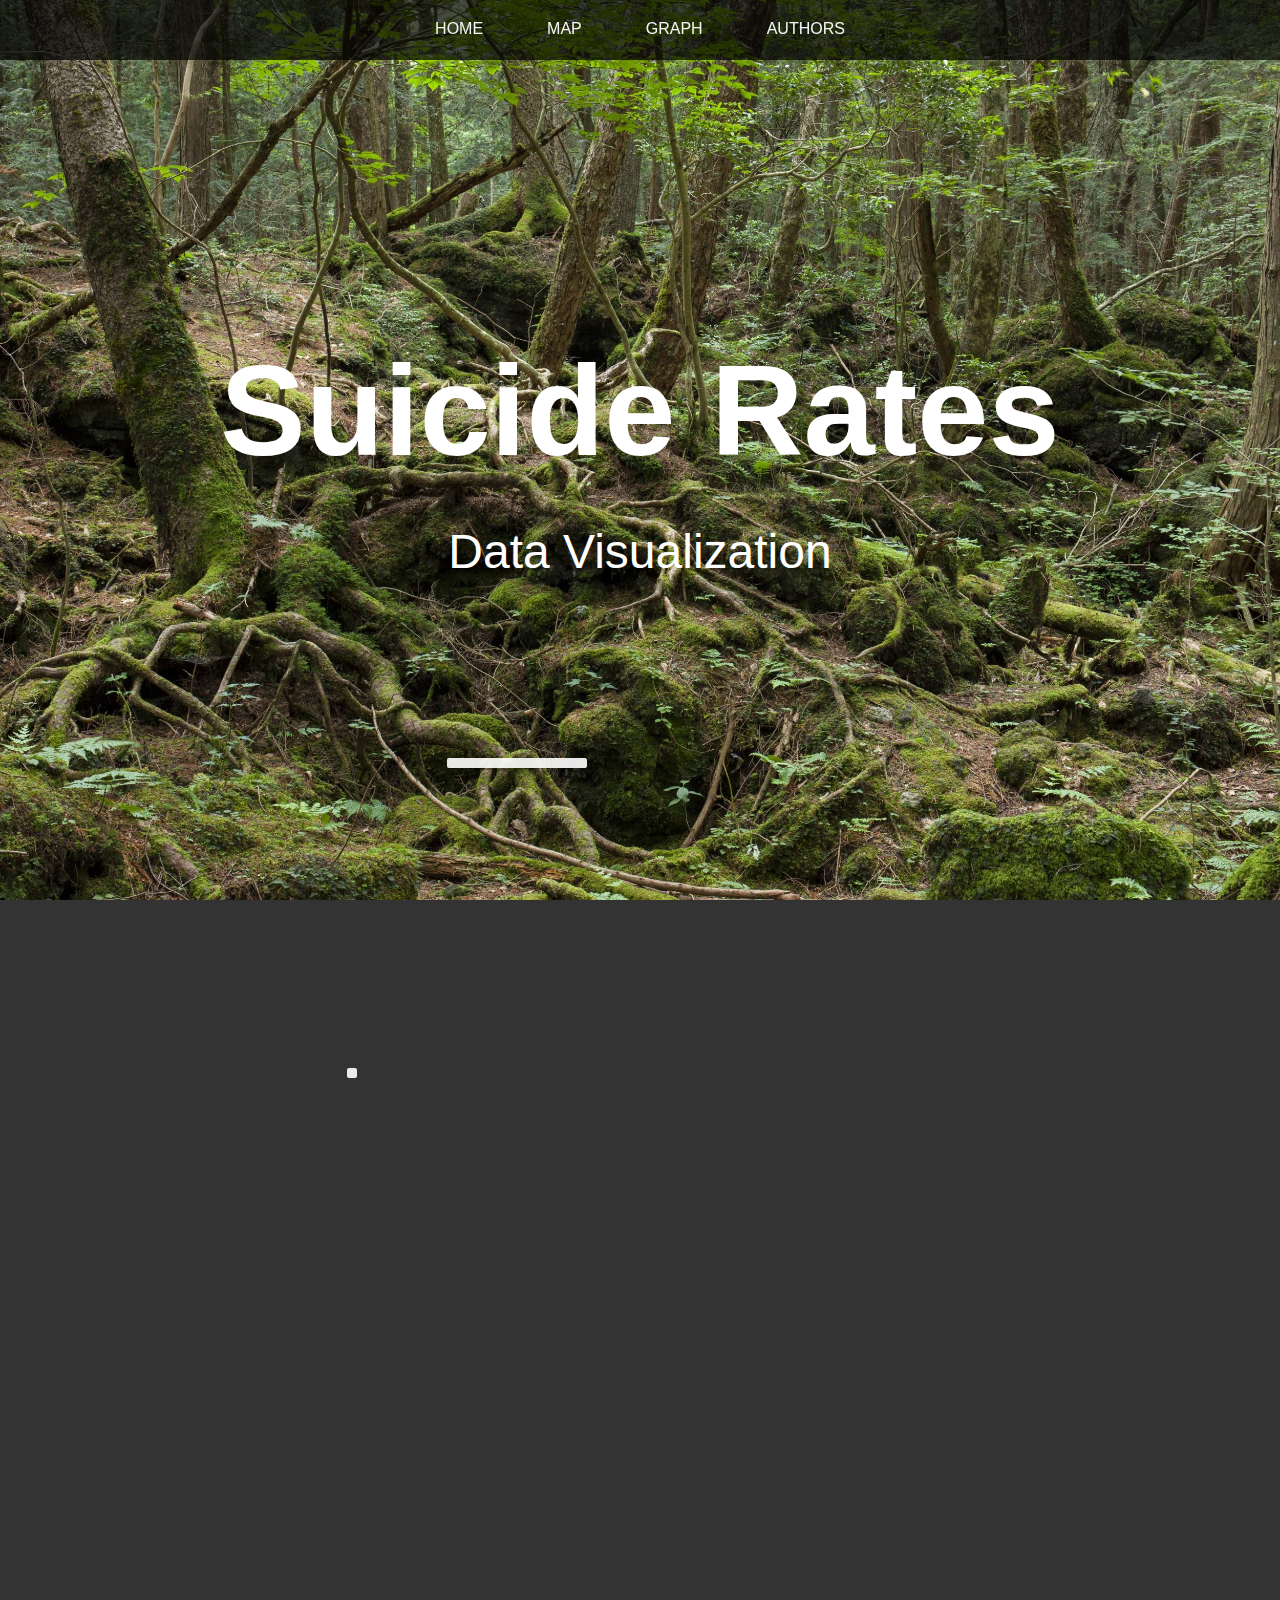
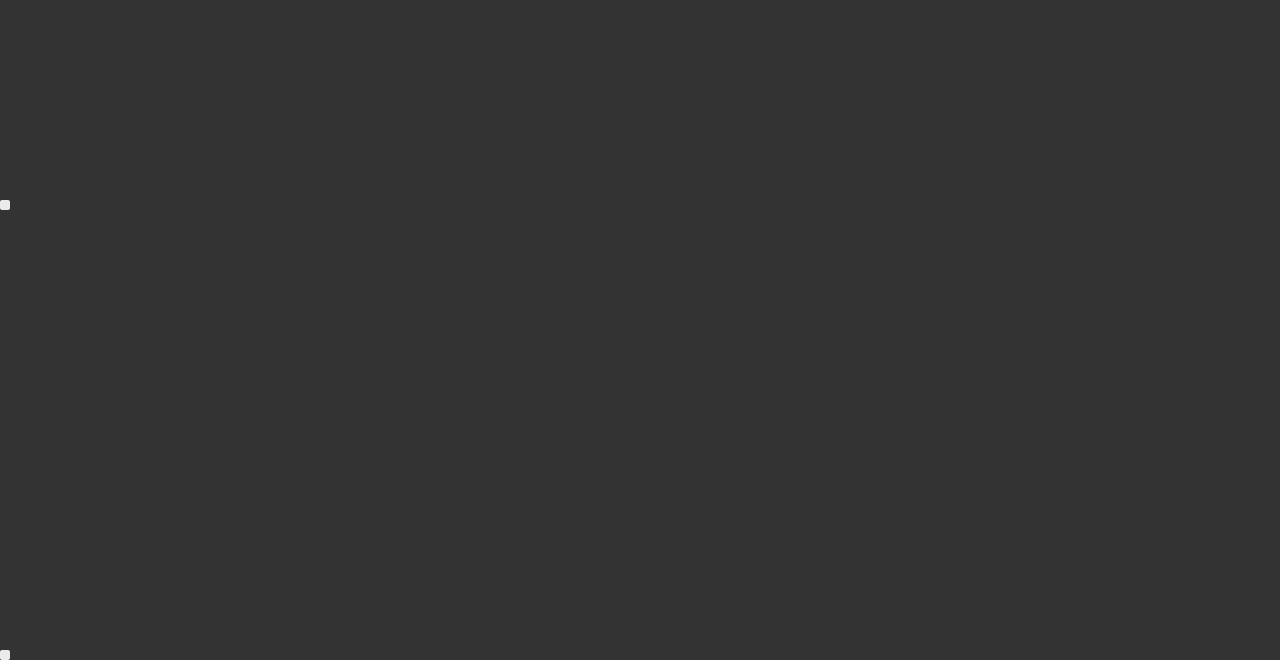
<file: index.html>
<!DOCTYPE html>
<html lang="en">
<head>
    <meta charset="UTF-8">
    <meta name="viewport" content="width=device-width, initial-scale=1.0">
    <title>Suicide Rates</title>
    <link rel="stylesheet" href="css/style.css">
    <link rel="stylesheet" href="css/filterStyles.css">
    <link rel="stylesheet" href="css/linechart.css">

    <script src="https://d3js.org/d3.v4.js"></script>
    <script src="https://d3js.org/d3-scale-chromatic.v1.min.js"></script>
    <script src="https://d3js.org/d3-geo-projection.v2.min.js"></script>

</head>
<body>
    <div class="container">
        <nav class="navbar">
          <ul>
            <li><a href="#home">Home</a></li>
            <li><a href="#map">Map</a></li>
            <li><a href="#graph">Graph</a></li>
            <li><a href="#authors">Authors</a></li>
          </ul>
        </nav>
        <section id="home" style="justify-content: center;text-align: center;flex-direction: column;">
          <h1 style="font-size:8rem;">Suicide Rates</h1>
          <p class="lead">Data Visualization</p>
        </section>
        <section id="map">
          
          <div style="margin-top: 120px;margin-left: 60px; float: left;width:20%;">
            
            <div class="slidecontainer">
              1985 <input style="width:64%" type="range" min="1985" max="2016" value="2000" class="slider" id="myRange"> 2016
            </div>
            <div style="margin-top: 20px" id="yearValue">Year = 2000</div>

            <li style="margin-top: 30px"><input type="checkbox" checked onchange="checkBox100k(this)">Show Per 100k</li>

              <!--AGE CHECKBOXES -->
            <div style="margin-top: 30px">
              <!--<button id="displayAge" onclick="showAge()"></button>-->
              <img src="images/orange_triangle.png" style="height: 10px" onclick="showAge(this)">
              <label>Age</label>
              <ul id="ageCheckboxes" style="display: none">
                  <li><input type="checkbox" checked onchange="checkBoxAge(this)" value="24- years">24-</li>
                  <li><input type="checkbox" checked onchange="checkBoxAge(this)" value="25-34 years">25-34</li>
                  <li><input type="checkbox" checked onchange="checkBoxAge(this)" value="35-54 years">35-54</li>
                  <li><input type="checkbox" checked onchange="checkBoxAge(this)" value="55-74 years">55-74</li>
                  <li><input type="checkbox" checked onchange="checkBoxAge(this)" value="75+ years">75+</li>
              </ul>
            </div>


              <!--SEX CHECKBOXES -->
              <div style="margin-top: 10px">
              <img src="images/orange_triangle.png" style="height: 10px" onclick="showSex(this)">
              <label>Sex</label>
              <ul id="sexCheckboxes" style="display: none">
                  <li><input type="checkbox" checked onchange="checkBoxSex(this)" value="male"> Male</li>
                  <li><input type="checkbox" checked onchange="checkBoxSex(this)" value="female"> Female</li>
              </ul>
            </div>


              <!--REGION CHECKBOXES -->
              <div style="margin-top: 10px">
              <img src="images/orange_triangle.png" style="height: 10px" onclick="showRegion(this)">
              <label>Countries</label>
              <ul id="regionCheckboxes" style="display: none">
                  <li><input id="aficaCB" type="checkbox" checked onchange="checkBoxRegion(this)" value="Africa"> Africa</li>
                  <li><input id="asiaCB" type="checkbox" checked onchange="checkBoxRegion(this)" value="Asia"> Asia</li>
                  <li><input id="americaCB" type="checkbox" checked onchange="checkBoxRegion(this)" value="America"> America</li>
                  <li><input id="europeCB" type="checkbox" checked onchange="checkBoxRegion(this)" value="Europe"> Europe</li>
              </ul>
            </div>


        </div>

        <div style="float:right; margin-left:100px; width:100%; height: 100%;">
          <svg id="mapViz" >

          </svg>

            <div id='label' style='position:relative;top: -300px;left:100px;background-color:white;padding:5px;
          opacity: 0.9; border-radius: 2px; width: 130px'></div>
          <div id='tooltipMap' style='position:absolute;background-color:white;padding:5px;
          opacity: 0.9; border-radius: 2px;'></div>
        </div>
        


        </section>


        <section id="graph" style="flex-direction: column;">

            <div id='tooltipPie' style='position:absolute;background-color:white;padding:5px;
          opacity: 0.9; border-radius: 2px;'></div>


          <div style="display: flex;width: 100%;height: 50vh; ">
            <h2 id="sexLabel" style="position: relative;"></h2>
              <svg style=" margin-top: 120px;" id="pieChart1"></svg>
            <h2 id="ageLabel" style="position: relative;"></h2>
              <svg style=" margin-top: 120px;" id="pieChart2"></svg>
          </div>

          <div style="display: flex;width: 100%;height: 50vh;">
            <!-- <div style="background: red;width: 100%; height: 100%;"></div> -->

            <svg id="lineViz" ></svg>
            <div id='tooltip' style='position:absolute;background-color:white;padding:5px;
                opacity: 0.9; border-radius: 2px;'></div>      
          </div>
 

        </section>
        <section id="authors" style="justify-content: center;text-align: center;flex-direction: column;">
          <p class="lead">Information Visualization Assignement, by:</p>
          <h1 style="font-size:rem;">João Silva</h1>
          <h1 style="font-size:rem;">Bernado Rodrigues</h1>
        </section>
      </div>

      <script  src="js/filters.js"></script>
      <script  src="js/data.js"></script>
      <script  src="js//map.js"></script>
      <script  src="js/piechart.js"></script>
      <script  src="js/linechart.js"></script>


</body>
</html>
</file>
<file: css/style.css>
* {
    margin: 0;
    padding: 0;
  }
  
  body {
    font-family: Arial, Helvetica, sans-serif;
    background: #333;
    color: #fff;
    height: 100vh;
    line-height: 1.6;
    overflow: hidden;
  }
  
  .container {
    width: 100%;
    height: 100%;
    /* CSS Smooth Scroll */
    overflow-y: scroll; 
    scroll-behavior: smooth;
    scroll-snap-type: y mandatory;
  }
  
  .lead {
    font-size: 3rem;
  }
  
  .navbar {
    position: fixed;
    top: 0;
    z-index: 1;
    display: flex;
    width: 100%;
    height: 60px;
    background: rgba(0,0,0,0.7);
  }
  
  .navbar ul {
    display: flex;
    list-style: none;
    width: 100%;
    justify-content: center;
  }
  
  .navbar ul li {
    margin: 0 1rem;
    padding: 1rem;
  }
  
  .navbar ul li a {
    text-decoration: none;
    text-transform: uppercase;
    color: #f4f4f4;
  }
  
  .navbar ul li a:hover {
    color: skyblue;
  }
  
  section {
    display: flex;
    /*flex-direction: column;*/
    /*justify-content: center;*/
    /*text-align: center;*/
    width: 100%;
    height: 100vh;
   
    /* Scroll Snap */
    scroll-snap-align: center;
  }

  section{
    display: flex;
    /*flex-direction: column;*/
    /*justify-content: center;*/
    /*text-align: center;*/
    width: 100%;
    height: 100vh;
   
    /* Scroll Snap */
    scroll-snap-align: center;
  }

  section h1 {
    font-size: 4rem;
  }
  
  /* Section Images */
  section#home {
    background: url('../images/forest.jpg') no-repeat center center/cover;;
  }

  section#authors {
    background: url('../images/endpage.png') no-repeat center center/cover;;
  }
</file>
<file: css/filterStyles.css>
.slider {
    -webkit-appearance: none;
    width: 20%;
    height: 15px;
    border-radius: 5px;
    background: #d3d3d3;
    outline: none;
    opacity: 0.7;
    -webkit-transition: .2s;
    transition: opacity .2s;
}

.slider::-webkit-slider-thumb {
    -webkit-appearance: none;
    appearance: none;
    width: 25px;
    height: 25px;
    border-radius: 50%;
    background: #4CAF50;
    cursor: pointer;
}

.slider::-moz-range-thumb {
    width: 25px;
    height: 25px;
    border-radius: 50%;
    background: #4CAF50;
    cursor: pointer;
}
</file>
<file: css/linechart.css>
.axis path {
    fill: none;
    stroke: white;
}
.axisO path {
    fill: none;
    stroke: orangered;
}
.axisG path {
    fill: none;
    stroke: green;
}

.axis {
    font-size: 8pt;
    font-family: 'Times New Roman', Times, serif;
}

.tick {
    fill: none;
    stroke: white;
}


path.linha_suicides{
    fill:none;
    stroke:orangered;
    stroke-width: 5px;
}

path.linha_gdp{
    fill:none;
    stroke:green;
    stroke-width: 5px;
}

.focus circle {
fill: steelblue;
}

.focus text {
font-size: 14px;
}

.tooltip {
fill: white;
stroke: #000;
}

.tooltip-date, .tooltip-likes {
font-weight: bold;
}
</file>
